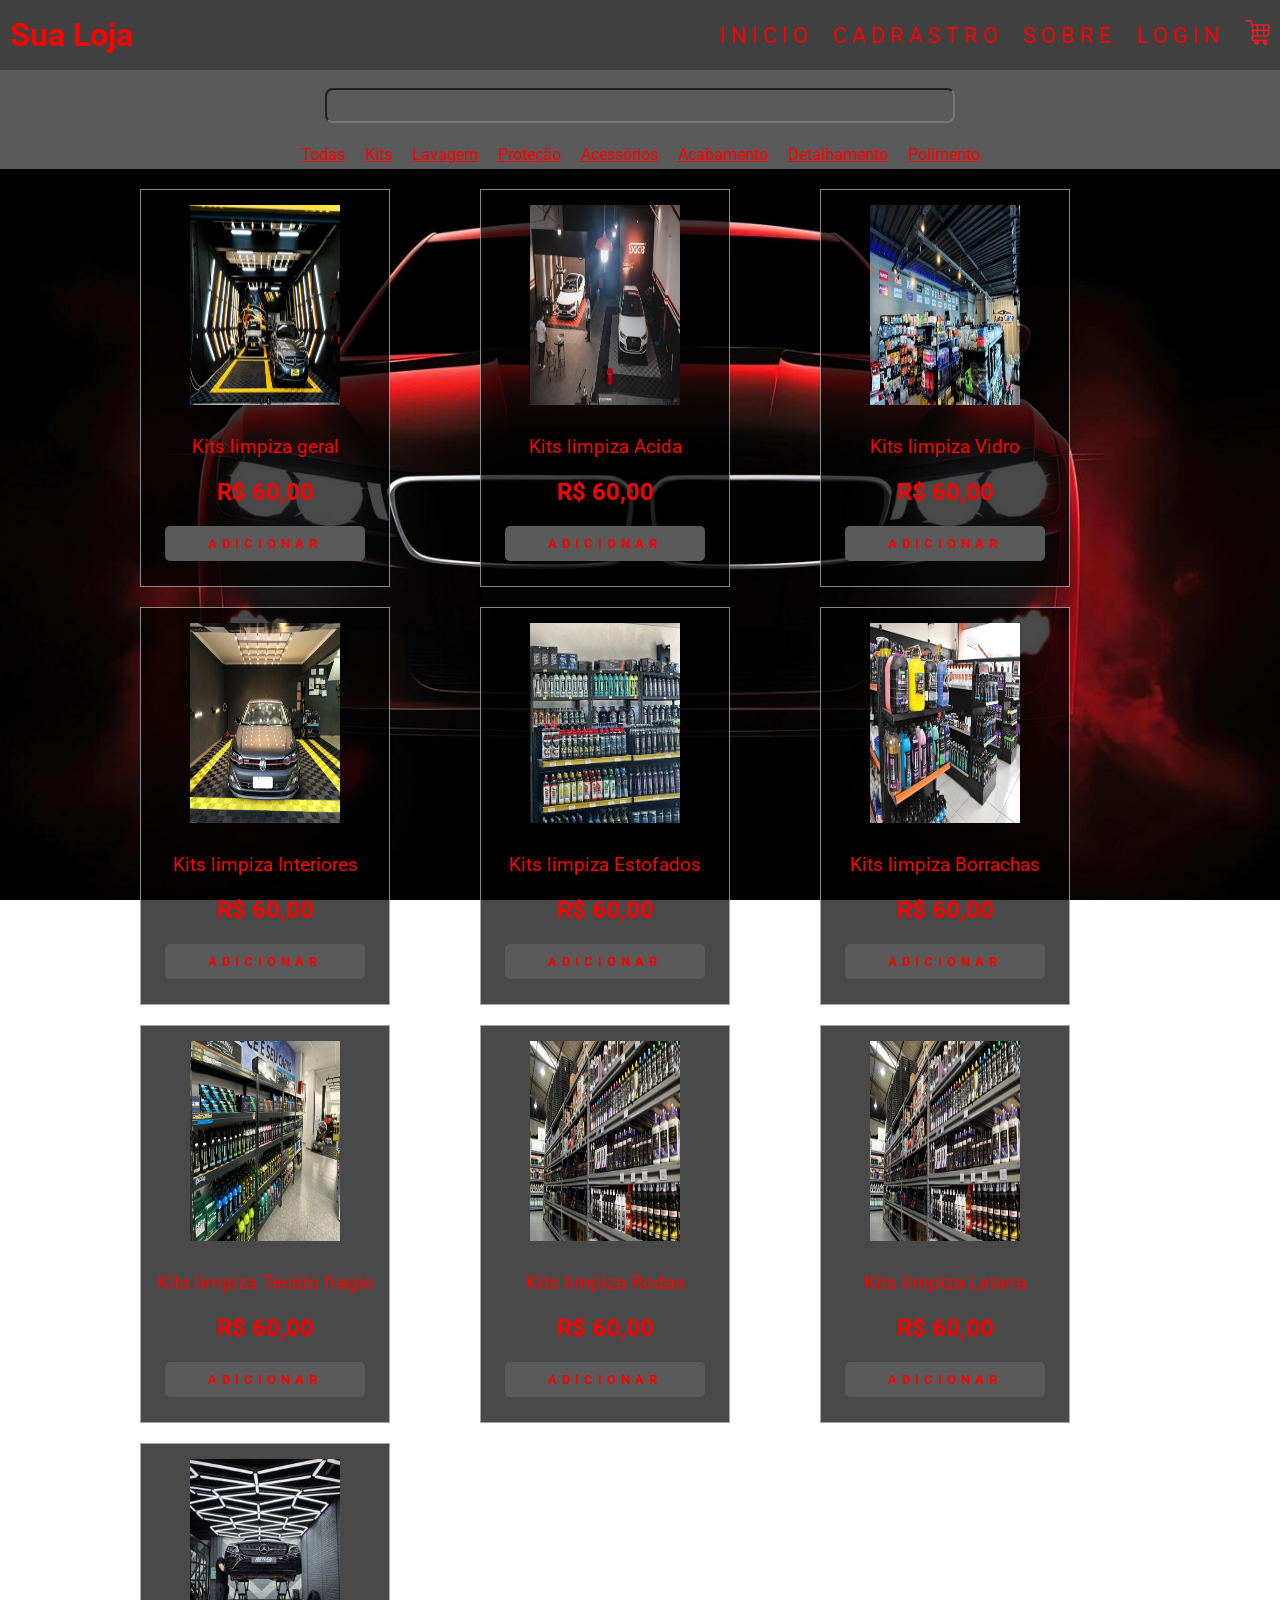
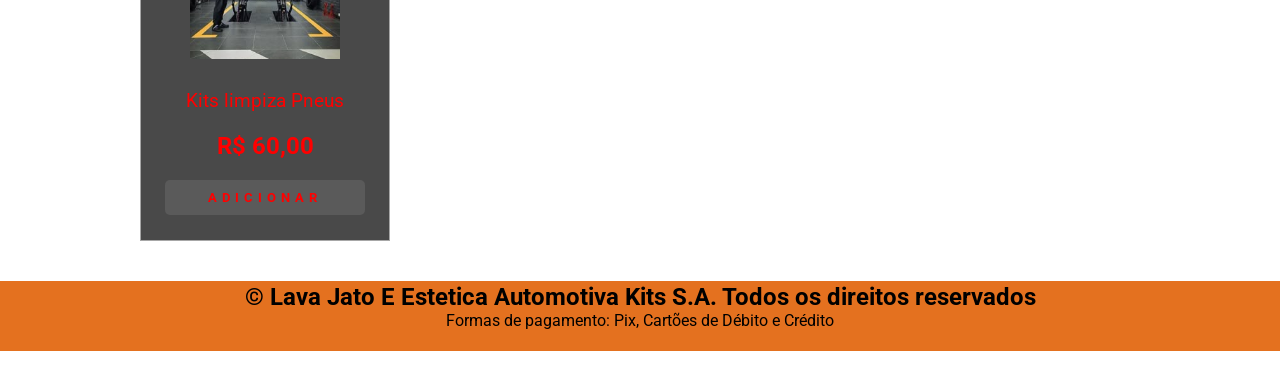
<file: index.html>
<!DOCTYPE html>
<html lang="pt-br">
<head>
    <meta charset="UTF-8">
    <meta name="viewport" content="width=device-width, initial-scale=1.0">
    <title>Lava Jato E Estetica Automotiva Kits S.A.</title>
    <link rel="stylesheet" href="css/style_estrutura_paginas.css">
    <script type="module" src="js/produtos.js" defer></script>
    <link rel="shortcut icon" href="/imagens/icones/favicon.ico" type="image/x-icon">

</head>
<body>
        <main id="geral">
          <header id="cabecalho">
            <div id="logo">
                <h1>Sua Loja</h1>
            </div>


            <nav id="menu">
                <ul>
                    <li> <a href="index.html" class="links"> Inicio </a> </li> 
                    <li> <a href="paginas/cadastro.html" class="links"> Cadrastro </a> </li>
                    <li> <a href="paginas/sobre.html" class="links"> Sobre </a> </li>
                    <li> <a href="paginas/login.html" class="links"> Login </a> </li>
                    <li> <a href="paginas/carrinho.html" class="links"><img src="/imagens/icones/carinho.png" alt="Carrinho"></a> </li>
                </ul>
            </nav>
      </header>

      <section id="pesquisa" aria-placeholder="Pesquisa">
        <input type="text" name="pesquisa" id="pesquisa" class="input-pesquisa">

      </section>

    <section id="secoes-produtos">

        <li><a href="" class="lnk-secoes">Todas</a></li>

    
    </section>


      <section id="cards">
        
        <div class="card">
            <img src="imagens/Estica-automotia02.jpg" alt="produtos01">
            <p>Kits limpiza geral</p>
            <h2>R$ 60,00</h2>
            <button class="btn-add">Adicionar</button>
        </div>

        <div class="card">
            <img src="imagens/Estica-automotia03.jpg" alt="produtos02">
            <p>Kits limpiza Acida</p>
            <h2>R$ 60,00</h2>
            <button class="btn-add">Adicionar</button>
        </div>

        <div class="card">
            <img src="imagens/Estica-automotia04.jpg" alt="produtos03">
            <p>Kits limpiza Vidro</p>
            <h2>R$ 60,00</h2>
            <button class="btn-add">Adicionar</button>
        </div>

        <div class="card">
            <img src="imagens/Estica-automotia05.jpg" alt="produtos04">
            <p>Kits limpiza Interiores</p>
            <h2>R$ 60,00</h2>
            <button class="btn-add">Adicionar</button>
        </div>

        <div class="card">
            <img src="imagens/Estica-automotia06.jpg" alt="produtos05">
            <p>Kits limpiza Estofados</p>
            <h2>R$ 60,00</h2>
            <button class="btn-add">Adicionar</button>
        </div>

        <div class="card">
            <img src="imagens/Estica-automotia07.jpg" alt="produtos06">
            <p>Kits limpiza Borrachas</p>
            <h2>R$ 60,00</h2>
            <button class="btn-add">Adicionar</button>
        </div>

        <div class="card">
            <img src="imagens/Estica-automotia08.jpg" alt="produtos07">
            <p>Kits limpiza Tecido fragio</p>
            <h2>R$ 60,00</h2>
            <button class="btn-add">Adicionar</button>
        </div>

        <div class="card">
            <img src="imagens/Estica-automotia09.jpg" alt="produtos08">
            <p>Kits limpiza Rodas</p>
            <h2>R$ 60,00</h2>
            <button class="btn-add">Adicionar</button>
        </div>

        <div class="card">
            <img src="imagens/Estica-automotia09.jpg" alt="produtos09">
            <p>Kits limpiza Lataria</p>
            <h2>R$ 60,00</h2>
            <button class="btn-add">Adicionar</button>
        </div>

        <div class="card">
            <img src="imagens/Estica-automotia11.jpg" alt="produtos010">
            <p>Kits limpiza Pneus</p>
            <h2>R$ 60,00</h2>
            <button class="btn-add">Adicionar</button>
        </div>

      </section>

      <footer id="rodape">
      <h2>&copy Lava Jato E Estetica Automotiva Kits S.A. Todos os direitos reservados</h2>
      <p>Formas de pagamento: Pix, Cartões de Débito e Crédito</p>
      <h4>(Não é um laranja hehehe >;D)</h4>
    </footer>

        </main>
</body>
</html>
</file>
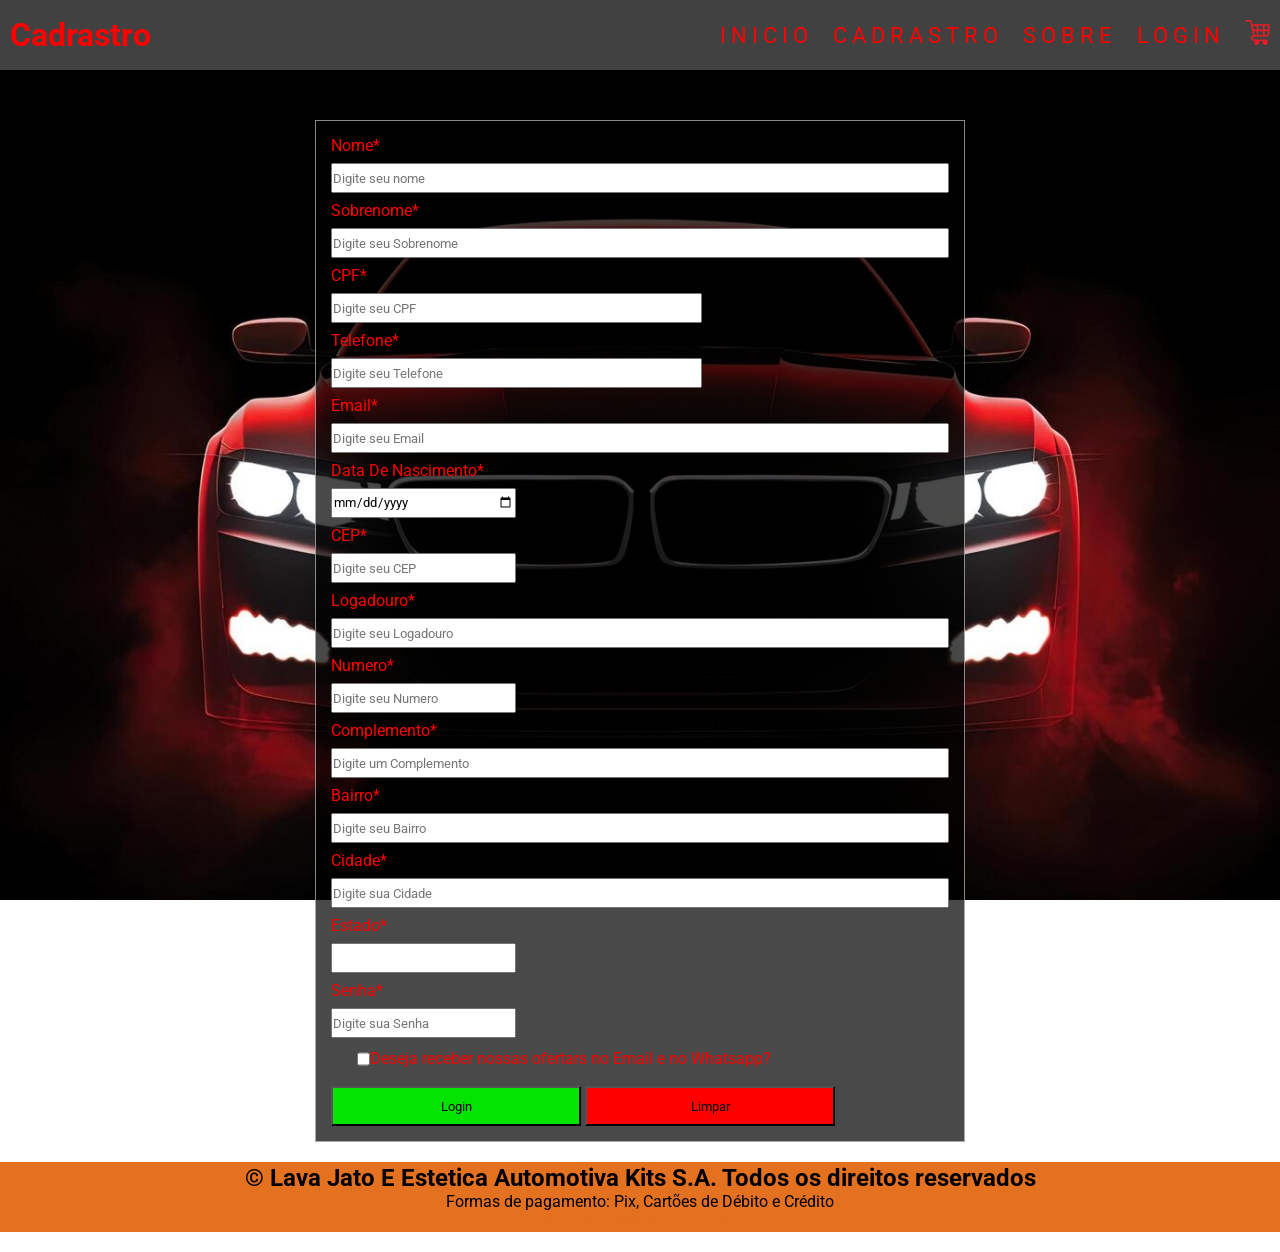
<file: paginas/cadastro.html>
<!DOCTYPE html>
<html lang="pt-br">
<head>
    <meta charset="UTF-8">
    <meta name="viewport" content="width=device-width, initial-scale=1.0">
    <title>Cadastro</title>
    <link rel="stylesheet" href="../css/style_formulario.css".css">
    <link rel="shortcut icon" href="../imagens/icones/favicon.ico" type="image/x-icon">
</head>
<body>
        <main id="geral">
          <header id="cabecalho">
            <div id="logo">
            <h1>Cadrastro</h1>
            </div>


            <nav id="menu">
              <ul>
                <li> <a href="../index.html" class="links"> Inicio </a> </li> 
                <li> <a href="cadastro.html" class="links"> Cadrastro </a> </li>
                <li> <a href="sobre.html" class="links"> Sobre </a> </li>
                <li> <a href="login.html" class="links"> Login </a> </li>
                <li> <a href="carrinho.html" class="links"><img src="/imagens/icones/carinho.png" alt="Carrinho"></a> </li>
            </ul>
            </nav>
      </header>


      <section id="campo">

    <div id="campos">
        <label for="nome">Nome*</label>
        <input type="text" name="nome" id="nome" class="input01" placeholder="Digite seu nome" maxlength="20" required>



        <label for="sobrenome">Sobrenome*</label>
        <input type="text" name="sobrenome" id="sobrenome" class="input01"placeholder="Digite seu Sobrenome" maxlength="20" required>

    

        <label for="cpf">CPF*</label>
        <input type="number" name="cpf" id="cpf" class="input02"placeholder="Digite seu CPF" maxlength="14" required>


  
        <label for="telefone">Telefone*</label>
        <input type="number" name="telefone" id="telefone" class="input02"placeholder="Digite seu Telefone" maxlength="11" required>


   
        <label for="email">Email*</label>
        <input type="email" name="email" id="email" class="input01"placeholder="Digite seu Email" maxlength="25" required>


 
        <label for="data de nascimento">Data De Nascimento*</label>
        <input type="date" name="data de nascimento" id="data de nascimento" class="input03" required>



        <label for="cep">CEP*</label>
        <input type="number" name="cep" id="cep" class="input03"placeholder="Digite seu CEP" maxlength="20" required>



        <label for="logadouro">Logadouro*</label>
        <input type="text" name="logadouro" id="logadouro" class="input01"placeholder="Digite seu Logadouro" maxlength="20" required>



        <label for="numero">Numero*</label>
        <input type="number" name="nome" id="nome" class="input03"placeholder="Digite seu Numero" maxlength="20" required>



        <label for="complemento">Complemento*</label>
        <input type="text" name="complemento" id="complemento" class="input01"placeholder="Digite um Complemento" maxlength="20" required>



        <label for="bairro">Bairro*</label>
        <input type="text" name="bairro" id="bairro" class="input01"placeholder="Digite seu Bairro" maxlength="20" required>



        <label for="cidade">Cidade*</label>
        <input type="text" name="cidade" id="cidade" class="input01"placeholder="Digite sua Cidade" maxlength="20" required>


      
        <label for="uf">Estado*</label>
        <input type="uf" id="uf" class="input03">


        <label for="senha">Senha*</label>
        <input type="text" name="senha" id="senha" class="input03"placeholder="Digite sua Senha" maxlength="20" required>

        <div id="caixa-confir">
        <input type="checkbox" name="caixa-confir" id="caixa-confir" required>
        <p>Deseja receber nossas ofertars no Email e no Whatsapp?</p>
        </div>

        <div id="btn">
          <button id="sibmit" class="btn-1">Login</button>
          <button id="limpar" class="btn-2">Limpar</button>
        </div>

    </div>
        
      </section>





      <footer id="rodape">
      <h2>&copy Lava Jato E Estetica Automotiva Kits S.A. Todos os direitos reservados</h2>
      <p>Formas de pagamento: Pix, Cartões de Débito e Crédito</p>
      <h4>(Não é um laranja hehehe >;D)</h4>
    </footer>

        </main>
</body>
</html>
</file>
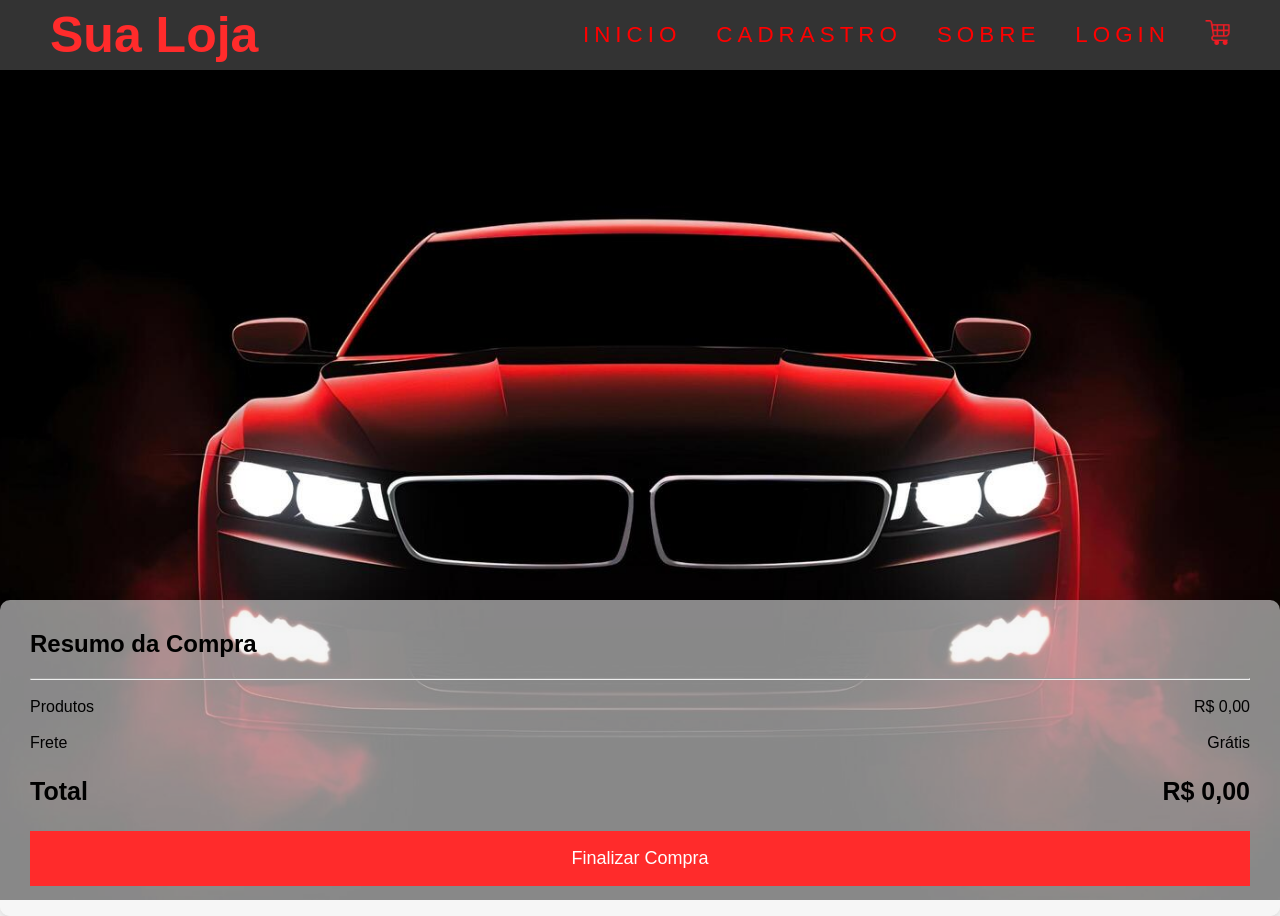
<file: paginas/carrinho.html>
<!DOCTYPE html>
<html lang="pt-br">
<head>
    <meta charset="UTF-8">
    <meta name="viewport" content="width=device-width, initial-scale=1.0">
    <title>Carrinho</title>
    <link rel="stylesheet" href="../css/syle_carrinho.css".css">
    <link rel="shortcut icon" href="../imagens/icones/favicon.ico" type="image/x-icon">
    <script type="module" src="../js/tela_carrinho.js" defer></script>
</head>
<body>

<main id="geral">

    <header id="cabecalho">

        <div id="logo">
        <h1>Sua Loja</h1>
        </div>

        <nav id="menu">
            <ul>
                <li> <a href="../index.html" class="links"> Inicio </a> </li> 
                <li> <a href="cadastro.html" class="links"> Cadrastro </a> </li>
                <li> <a href="sobre.html" class="links"> Sobre </a> </li>
                <li> <a href="login.html" class="links"> Login </a> </li>
                <li> <a href="carrinho.html" class="links"><img src="/imagens/icones/carinho.png" alt="Carrinho"></a> </li>
            </ul>
        </nav>

    </header>


    <div id="titulo">
        <h1>Meu Carrinho</h1>
    </div>

    <section id="carrinho">
    <div id="itens-carrinho"> 


    </section>

    <div id="resumo">

        <h2>Resumo da Compra</h2>
        <hr>
        <p>Produtos<span id="valor-produtos">R$ 0</span></p>
        
        <p>Frete <span>Grátis</span></p>
            
        <h3>Total <span id="valor-total">R$ 0</span></h3>
    
        <button id="finalizar">Finalizar Compra</button>
    
    
            </div>



</main>

</body>
</html>
</file>
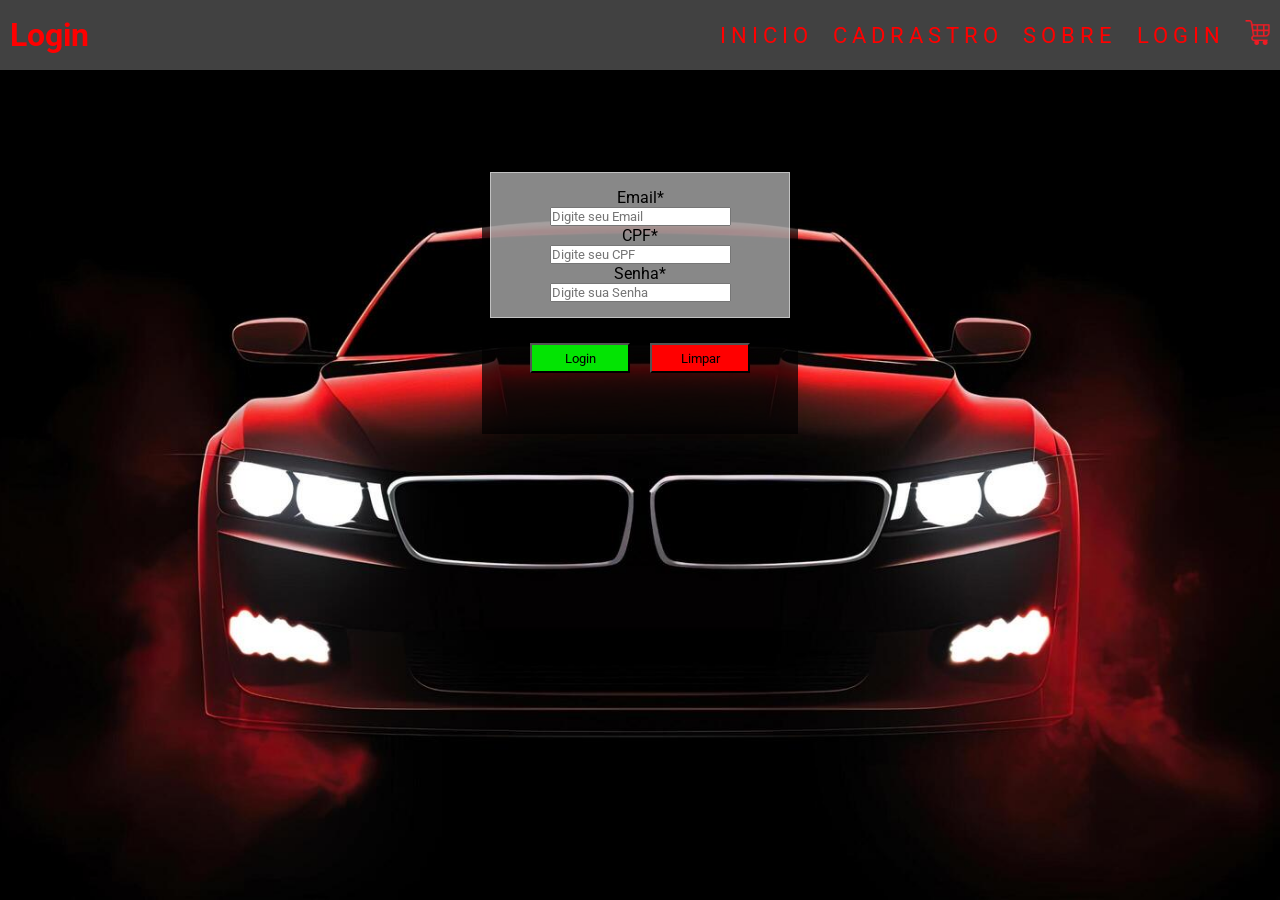
<file: paginas/login.html>
<!DOCTYPE html>
<html lang="pt-br">
<head>
    <meta charset="UTF-8">
    <meta name="viewport" content="width=device-width, initial-scale=1.0">
    <title>Login</title>
    <link rel="stylesheet" href="../css/style_login.css".css">
    <link rel="shortcut icon" href="../imagens/icones/favicon.ico" type="image/x-icon">

</head>
<body>
        <main id="geral">
          <header id="cabecalho">
            <div id="logo">
            <h1>Login</h1>
            </div>


            <nav id="menu">
                <ul>
                    <li> <a href="../index.html" class="links"> Inicio </a> </li> 
                    <li> <a href="cadastro.html" class="links"> Cadrastro </a> </li>
                    <li> <a href="sobre.html" class="links"> Sobre </a> </li>
                    <li> <a href="login.html" class="links"> Login </a> </li>
                    <li> <a href="carrinho.html" class="links"><img src="/imagens/icones/carinho.png" alt="Carrinho"></a> </li>
                </ul>
            </nav>
      </header>

        <section id="campo">

                <div id="campos">


                <label for="email">Email*</label>
                <input type="email" name="email" id="email" class="input01"placeholder="Digite seu Email" maxlength="25" required>
                    
                <label for="cpf">CPF*</label>
                <input type="number" name="cpf" id="cpf" class="input02"placeholder="Digite seu CPF" maxlength="14" required>
        
        
                <label for="senha">Senha*</label>
                <input type="text" name="senha" id="senha" class="input03"placeholder="Digite sua Senha" maxlength="20" required>
                </div>

                <div id="btn">
                    <button id="sibmit" class="btn-1">Login</button>
                    <button id="limpar" class="btn-2">Limpar</button>
                </div>
                

</body>
</html>
</file>
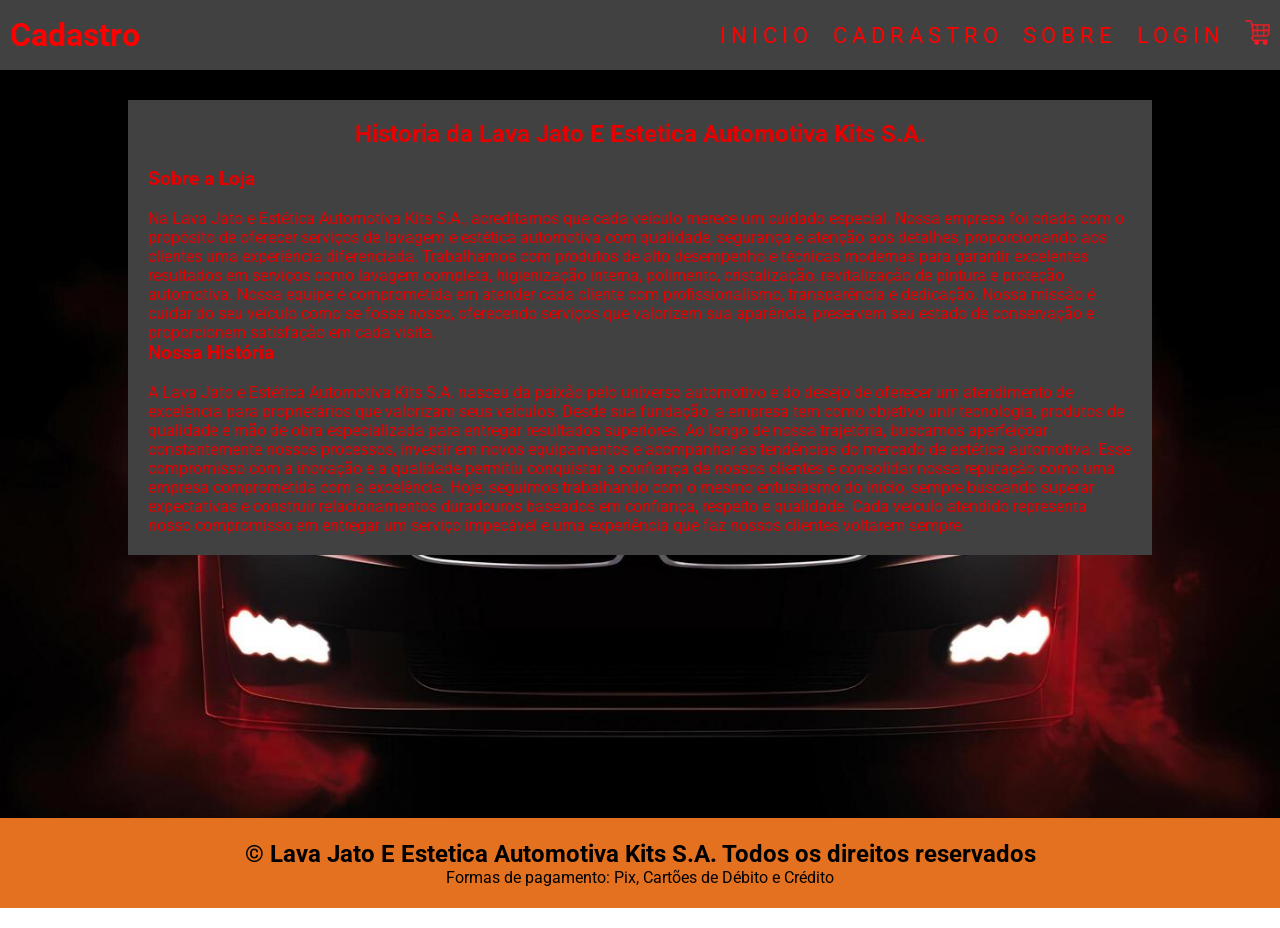
<file: paginas/sobre.html>
<!DOCTYPE html>
<html lang="pt-br">
<head>
    <meta charset="UTF-8">
    <meta name="viewport" content="width=device-width, initial-scale=1.0">
    <title>Sobre</title>
    <link rel="stylesheet" href="../css/style_sobre.css".css">
    <link rel="shortcut icon" href="../imagens/icones/favicon.ico" type="image/x-icon">

</head>
<body>
        <main id="geral">
          <header id="cabecalho">
            <div id="logo">
            <h1>Cadastro</h1>
            </div>


            <nav id="menu">
                <ul>
                  <li> <a href="../index.html" class="links"> Inicio </a> </li> 
                  <li> <a href="cadastro.html" class="links"> Cadrastro </a> </li>
                  <li> <a href="sobre.html" class="links"> Sobre </a> </li>
                  <li> <a href="login.html" class="links"> Login </a> </li>
                  <li> <a href="carrinho.html" class="links"><img src="/imagens/icones/carinho.png" alt="Carrinho"></a> </li>
                </ul>
            </nav>
      </header>

      <div id="textos">
      <h2> Historia da Lava Jato E Estetica Automotiva Kits S.A. </h2>

      
      <div id="texto">
        
        <h3>Sobre a Loja</h3>
        <br>

        Na Lava Jato e Estética Automotiva Kits S.A., acreditamos que cada veículo merece um cuidado especial. Nossa empresa foi criada com o propósito de oferecer serviços de lavagem e estética automotiva com qualidade, segurança e atenção aos detalhes, proporcionando aos clientes uma experiência diferenciada.
        
        Trabalhamos com produtos de alto desempenho e técnicas modernas para garantir excelentes resultados em serviços como lavagem completa, higienização interna, polimento, cristalização, revitalização de pintura e proteção automotiva. Nossa equipe é comprometida em atender cada cliente com profissionalismo, transparência e dedicação.
        
        Nossa missão é cuidar do seu veículo como se fosse nosso, oferecendo serviços que valorizem sua aparência, preservem seu estado de conservação e proporcionem satisfação em cada visita.
        
        <h3>Nossa História</h3>
        <br> 
        A Lava Jato e Estética Automotiva Kits S.A. nasceu da paixão pelo universo automotivo e do desejo de oferecer um atendimento de excelência para proprietários que valorizam seus veículos. Desde sua fundação, a empresa tem como objetivo unir tecnologia, produtos de qualidade e mão de obra especializada para entregar resultados superiores.
        
        Ao longo de nossa trajetória, buscamos aperfeiçoar constantemente nossos processos, investir em novos equipamentos e acompanhar as tendências do mercado de estética automotiva. Esse compromisso com a inovação e a qualidade permitiu conquistar a confiança de nossos clientes e consolidar nossa reputação como uma empresa comprometida com a excelência.
        
        Hoje, seguimos trabalhando com o mesmo entusiasmo do início, sempre buscando superar expectativas e construir relacionamentos duradouros baseados em confiança, respeito e qualidade. Cada veículo atendido representa nosso compromisso em entregar um serviço impecável e uma experiência que faz nossos clientes voltarem sempre.

        </div>
      </div>


      <footer id="rodape">
      <h2>&copy Lava Jato E Estetica Automotiva Kits S.A. Todos os direitos reservados</h2>
      <p>Formas de pagamento: Pix, Cartões de Débito e Crédito</p>
      <h4>(Não é um laranja hehehe >;D)</h4>
    </footer>

        </main>
</body>
</html>
</file>
<file: css/style_estrutura_paginas.css>
@import url('https://fonts.googleapis.com/css2?family=Roboto:ital,wght@0,100..900;1,100..900&display=swap');

/*DEFINI AS CONFIGURAÇÕES DE ELEMENTOS DE TODAS AS PAGINAS*/

body {
    background-image: url("/imagens/backgound04.jpg");
    background-size: cover;
    background-position: center;
    background-repeat: no-repeat;
    background-attachment: fixed;
  }

*{
    margin: 0px;
    padding: 0px;
    box-sizing: border-box;
    font-family: roboto;
}

/*CRIANDO VARIAVEIS*/
:root{
    --cor01: #FF0000;
    --cor02: rgba(240, 240, 240, 0.568);
    --cor03: #5a5a5a;
    --cor04: #414141;
    --cor05: rgba(0, 0, 0, 0.712);
    --cor06: #0000ff;
    --branco: #ffffff;
}

/*FORMATANDO O A TAG main PELO ID geral*/
#geral{
    margin: 0px;
    margin-right: 5px;
    display: flex;
    flex-direction: column;
    align-items: center;
    justify-content: center;
    width: 100%;
}

/*FORMATANDO CABEÇALHO*/
#cabecalho{
    display: flex;
    justify-content: space-between;
    align-items: center;

    width: 100%;
    height: 70px;
    padding: 10px 10px;

    background-color: var(--cor04);
    color: rgb(255, 0, 0);
}

/*CONFIGURANDO MENU NA HORIZONTAL*/
#menu ul, #secoes-produtos{
    display: flex;
    justify-content: center;
    align-items: center;
    gap: 20px;

    width: 100%;

    list-style: none;
    color: rgb(255, 0, 0);
    
}

#menu ul img{
    width: 25px;
    height: 25px;
}

/*FORMATANDO A SECTION pesquisa*/
#pesquisa{
    display: flex;
    justify-content: center;
    align-items: center;

    width: 100%;
    height: 70px;

    background-color: var(--cor03);
}

#pesquisa input{
    width: 630px;
    height: 35px;
    padding: 10px;

    background-color: var(--branca);
    border-radius: 8px;
    font-size: 1.4em;
}

#pesquisa input::placeholder{
    font-size: 1.3em;
    font-style: italic;
    color: var(--cor02);
}

/*FORMATANDO SEÇÕES*/
#secoes{
    display:flex;
    flex-wrap: wrap;
    justify-content: center;
    align-items: center;
    gap: 20px;

    min-width: 100px;
    width: 100%;
    height: 100%;

    margin: 0px 0px;
    padding: 5px;

    background-color: var(--cor04);
}



/*FORMATANDO OS CARDS*/
#cards{
    display: grid;
    grid-template-columns: repeat(auto-fit,minmax(250px, 1fr));
    gap: 20px;

    width: 1000px;
    min-height: 800px;
    margin: 20px 0px;
}

.card{
    background-color: rgba(0, 0, 0, 0.712);
    display: flex;
    flex-direction: column;
    align-items: center;
    justify-content: center;

    width: 250px;
    min-height: 350px;
    padding: 5px;

    border: 1px solid var(--cor02);
}

.card img{
    width: 150px;
    height: 200px;
    margin: 10px 0px;
}

.card p{
    color: #ff0000;
    font-size: 1.2em;
    margin: 20px 0px;
}

.card h2{
    color: #ff0000;

}

.card button{
    width: 200px;
    height: 35px;
    margin: 20px;

    border: none;
    border-radius: 5px;

    background-color: var(--cor03);
    color: var(--cor01);

    text-transform: uppercase;
    letter-spacing: 5px;
    font-weight: bold;
    cursor: pointer;
}

.card:hover{
    transform: translateY(-5px);
}

/*FORMATANDO O RODAPÉ*/
#rodape{
    display: flex;
    flex-direction: column;
    align-items: center;
    justify-content: center;

    width: 100%;
    height: 70px;

    margin: 20px 0px;
    padding: 10px;

    background-color: rgb(228, 113, 31);
}

/*FORMATANDO Os LINKS*/
#menu .links:link,
#secoes .lnk-secoes:link{
    font-size: 1.4em;
    text-transform: uppercase;
    letter-spacing: 5px;
    text-decoration: none;
    color: #FF0000;
}

#menu .links:visited,
#menu .links:active,
#secoes .lnk-secoes:visited,
#secoes .lnk-secoes:active{
    color: #ff3636;
}

#menu .links:hover,
#secoes .lnk-secoes:hover{
    font-size: 1.6em;
    text-transform: uppercase;
    letter-spacing: 5px;
    text-decoration: none;
    color: #a10808;
}

footer h4{
    color: rgba(255, 255, 255, 0);
}

footer h4:hover{
    color: black;
}


#secoes-produtos{
        display:flex;
    flex-wrap: wrap;
    justify-content: center;
    align-items: center;
    gap: 20px;

    min-width: 100px;
    width: 100%;
    height: 100%;

    margin: 0px 0px;
    padding: 5px;
    list-style: none;
    background-color: var(--cor03);
}


.lnk-secoes{
    display: flex;
    justify-content: center;
    align-items: center;
    gap: 20px;

    width: 100%;

    list-style: none;
    color: rgb(255, 0, 0);
}
</file>
<file: css/style_formulario.css>
@import url(style_estrutura_paginas.css);

*{
    margin: 0px;
    padding: 0px;
    box-sizing: border-box;
    font-family: roboto;
}

#geral{
    margin-right: 5px;
    margin: 0px;
    display: flex;
    flex-direction: column;
    align-items: center;
    justify-content: center;
    width: 100%;
}

#cabecalho{

    color: rgb(255, 0, 0);
    background-color: var(--cor04);
    display: flex;
    justify-content: space-between;
    align-items: center;
    padding: 10px 10px;
    height: 70px;
    width: 100%;
}

#menu ul{

    display: flex;
    margin-left: auto;
    color: rgb(255, 0, 0);
    display: flex;
    gap: 20px;
    list-style: none;
    margin: 0;
    padding: 0;
}

#menu ul img{

    width:  25px;
    height: 25px;
}

#campos{
    margin-top: 50px;
    width: 650px;
    padding: 15px;
    background-color: var(--cor05);
    display: flex;
    flex-direction: column;
    align-items: normal;
    justify-content: normal;
    border: 1px solid var(--cor02);
    color: #ff0000;
}

#campos input{
    margin: 8px 0px;
    height: 30px;
}

.input01{
    width: 100%;
}

.input02{
    width: 60%;
}

.input03{
    width: 30%;
}

.btn-1{
    background-color: rgb(3, 228, 3);
}
.btn-2{
    background-color: red;
}

#caixa-confir{

    margin-left: 220px;
    margin-bottom: 15px;
    width: 25px;
    height: 25px;
    display: flex;
    align-items: center;
    justify-content: center;
    cursor: pointer;
}

#caixa-confir p{
    margin: 0px;
    white-space: nowrap;
}

#campos button{

    height: 40px;
    width: 250px;
}


#menu a:link{

    align-items: end;
    justify-content: end;
    font-size: 1.4em;
    text-transform: uppercase;
    letter-spacing: 5px;
    text-decoration: none;
    color: #FF0000;
}

a:visited, a:active{
    color: #ff3636;
}

a:hover{

    font-size: 1.6em;
    text-transform: uppercase;
    letter-spacing: 5px;
    text-decoration: none;
    color: #a10808;
}

footer h4{
    color:  rgb(228, 113, 31);
}

footer h4:hover{
color: black;
}
</file>
<file: css/syle_carrinho.css>
@import url(style_estrutura_paginas.css);

*{
    margin:0;
    padding:0;
    box-sizing:border-box;
    font-family:Arial, Helvetica, sans-serif;
}

body {
    background-image: url("/imagens/backgound04.jpg");
    background-size: cover;
    background-position: center;
    background-repeat: no-repeat;
    background-attachment: fixed;
  }

#cabecalho{
    background:#333;
    color:white;
    display:flex;
    justify-content:space-between;
    align-items:center;
    padding:20px 50px;
}

#logo{
    color:#ff2b2b;
    font-size:25px;
    font-weight:bold;
}

#menu ul{
    display:flex;
    gap:35px;
    list-style:none;
}

#menu a{
    color:#ff2b2b;
    text-decoration:none;
    font-size:18px;
    letter-spacing:3px;
    transition:.3s;
}

#menu a:hover{
    color:white;
}

#titulo{
    text-align:center;
    margin:40px;
}

#titulo h1{
    font-size:35px;
}

#carrinho{
    width:90%;
    margin:auto;
    display:grid;
    grid-template-columns:2fr 1fr;
    gap:40px;
}

#lista-produtos{
    display: flex;
    flex-wrap: wrap;
    grid-template-columns: repeat(2, 1fr);
    gap: 20px;
    margin: 20px 0px;
    width: 100%;


}

.produto{
    width: 250px;
    min-height: 350px;
    padding: 5px;
    display: flex;
    flex-direction: column;
    align-items: center;
    justify-content: center;
    border: 1px solid var(--cor02);
}

.imagem img{
    width: 150px;
    height: 200px;
    margin: 10px 0px;
}

.informacoes{
    font-size: 1.2em;
    margin: 20px 0px;
}

.informacoes h2{
    color:var(--cor02)
}

.quantidade{
    margin-top:15px;
    gap:10px;
    align-items:center;

}

.quantidade button{
    width: 20px;
    height: 35px;
    margin: 2px;
    padding: 2px;
    border: none;
    border-radius: 5px;
    background-color: var(--cor03);
    text-transform: uppercase;
    letter-spacing: 5px;
    color: var(--cor02);
    font-weight: bold;
    cursor: pointer;
}

.quantidade input{

    width:60px;
    text-align:center;
    height:35px;
}

.remover{

    background:#333;
    color:white;
    border:none;
    padding:12px 20px;
    cursor:pointer;
    transition:.3s;
}

.remover:hover{

    background:#ff2b2b;
}

.produto:hover{
    transform: translateY(-5px);
}


#resumo{

    width: 100%;
    background-color: rgba(240, 240, 240, 0.568);
    padding:30px;
    border-radius:10px;
    box-shadow:0 5px 15px rgba(0,0,0,.2);
    height:fit-content;

}

#resumo h2{
    margin-bottom:20px;
}

#resumo p{
    display:flex;
    justify-content:space-between;
    margin:18px 0;
}

#resumo h3{
    display:flex;
    justify-content:space-between;
    margin:25px 0;
    font-size:25px;
}

#finalizar{
    width:100%;
    min-height: 90%;
    height:55px;
    border:none;
    background:#ff2b2b;
    color:white;
    font-size:18px;
    cursor:pointer;
    transition:.3s;
}

#finalizar:hover{
    min-height: 80px;
    background:#222;
}

#carrinho{
    grid-template-columns:1fr;
}

.produto{
    flex-direction:column;
    text-align:center;
}

.informacoes{
    margin:20px 0;
}



#carrinho{
    width:90%;
    margin:40px auto;
    display:grid;
    grid-template-columns: 2fr 1fr;
    gap:40px;
    align-items:start;
}


/* LISTA DOS ITENS */
#itens-carrinho{
    display: flex;
    flex-direction: column;
    gap: 20px;
    min-height: 330px;
}


/* CADA PRODUTO DO CARRINHO */
.item{
    background-color: rgba(240, 240, 240, 0.568);
    padding:20px;
    border-radius:10px;
    display:flex;
    align-items:center;
    gap:25px;
    box-shadow:0 5px 15px rgba(0,0,0,.15);
}


/* IMAGEM DO PRODUTO */
.img-item img{
    width:120px;
    height:120px;
    object-fit:contain;
}


/* PARTE DAS INFORMAÇÕES */
.descricoes-itens{
    flex:1;
}


.descricao{
    font-size:20px;
    font-weight:bold;
    margin-bottom:20px;
}


/* VALORES */
.valores{
    display:flex;
    align-items:center;
    justify-content:space-between;
    gap:20px;
}


.valores p{
    font-size:18px;
    font-weight:bold;
}


/* INPUT QUANTIDADE */
.input-quantidade input{
    width:60px;
    height:35px;
    text-align:center;
    font-size:16px;
}


/* BOTÃO REMOVER */
.valores img{
    width:25px;
    height:25px;
    cursor:pointer;
    transition:.3s;
}


.valores img:hover{
    transform:scale(1.2);
}
</file>
<file: css/style_login.css>
@import url(style_estrutura_paginas.css);

*{
    margin: 0px;
    padding: 0px;
    box-sizing: border-box;
    font-family: roboto;
}

#geral{
    margin-right: 5px;
    margin: 0px;
    display: flex;
    flex-direction: column;
    align-items: center;
    justify-content: center;
    width: 100%;
}

#cabecalho{

    color: rgb(255, 0, 0);
    background-color: var(--cor04);
    display: flex;
    justify-content: space-between;
    align-items: center;
    padding: 10px 10px;
    height: 70px;
    width: 100%;
}

#menu ul{
 
    color: rgb(255, 0, 0);
    display: flex;
    gap: 20px;
    list-style: none;
}

#menu ul img{
    margin-left: auto;
    width:  25px;
    height: 25px;   
}

#campo{

    padding: 8px;
    margin-top: 5%;
    margin-left: 30%;
    margin-right: 30%;

    display: flex;
    flex-direction: column  ;
    
    height: 300px;
    background-color: var(--cor05);



}

#campos{

    margin-top: 30px;
    width: 300px;
    padding: 15px;
    background-color: var(--cor02);

    display: flex;
    flex-direction: column;
    align-items: center;
    justify-content: center;

    border: 1px solid var(--cor02);
    color: #000000;

}

#btn{
    display: flex;

    margin: 5%;

    align-items: center;
    justify-content: center;
}

button{
    margin: 10px;
    width: 100px;
    height: 30px;
}

.btn-1{
    background-color: rgb(3, 228, 3);
}
.btn-2{
    background-color: red;
}

#rodape{
    width: 100%;
    height: 70px;
    margin: 20px 0px;
    padding: 10px;
    background-color: rgb(228, 113, 31);
    display: flex;
    flex-direction: column;
    align-items: center;
    justify-content: center;
}


a:visited, a:active{
    color: #ff3636;
}

a:hover{

    font-size: 1.6em;
    text-transform: uppercase;
    letter-spacing: 5px;
    text-decoration: none;
    color: #a10808;
}

footer h4{

    color:  rgba(228, 113, 31, 0);
}

footer h4:hover{
color: black;
}
</file>
<file: css/style_sobre.css>
@import url(style_estrutura_paginas.css);

*{
    margin: 0px;
    padding: 0px;
    box-sizing: border-box;
    font-family: roboto;
}

#geral{
    margin-right: 5px;
    margin: 0px;
    display: flex;
    flex-direction: column;
    align-items: center;
    justify-content: center;
    width: 100%;
}

#cabecalho{

    color: rgb(255, 0, 0);
    background-color: var(--cor04);
    display: flex;
    justify-content: space-between;
    align-items: center;
    padding: 10px 10px;
    height: 70px;
    width: 100%;
}


#menu ul{
 
    color: rgb(255, 0, 0);
    display: flex;
    gap: 20px;
    list-style: none;
}

#menu ul img{
    margin-left: auto;
    width:  25px;
    height: 25px;   
}

h3, h2{

    
    padding: 0px;
    align-items: center;
    justify-content: center;

}

h2{
    width: 100%;
    margin-top:20px;
    text-align: center;

}

#textos h2{

    color: rgb(230, 0, 0);

}

#textos{

    align-items: center;
    justify-content: center;
    background-color: var(--cor04);
    margin-top: 30px;
    margin-bottom: 19%;
    width:  80%;
    height: 100%;   
}



#texto{
    
    color: rgb(230, 0, 0);
    padding: 20px;
    align-items: center;    
    justify-content: center;
  
}


#rodape{
    width: 100%;
    height: 90px;
    margin: 20px 0px;
    padding: 10px;
    background-color: rgb(228, 113, 31);
    display: flex;
    flex-direction: column;
    align-items: center;
    justify-content: center;
}


a:visited, a:active{
    color: #ff3636;
}

a:hover{

    font-size: 1.6em;
    text-transform: uppercase;
    letter-spacing: 5px;
    text-decoration: none;
    color: #a10808;
}

footer h4{

    color:  rgba(228, 113, 31, 0);
}

footer h4:hover{
color: black;
}
</file>
